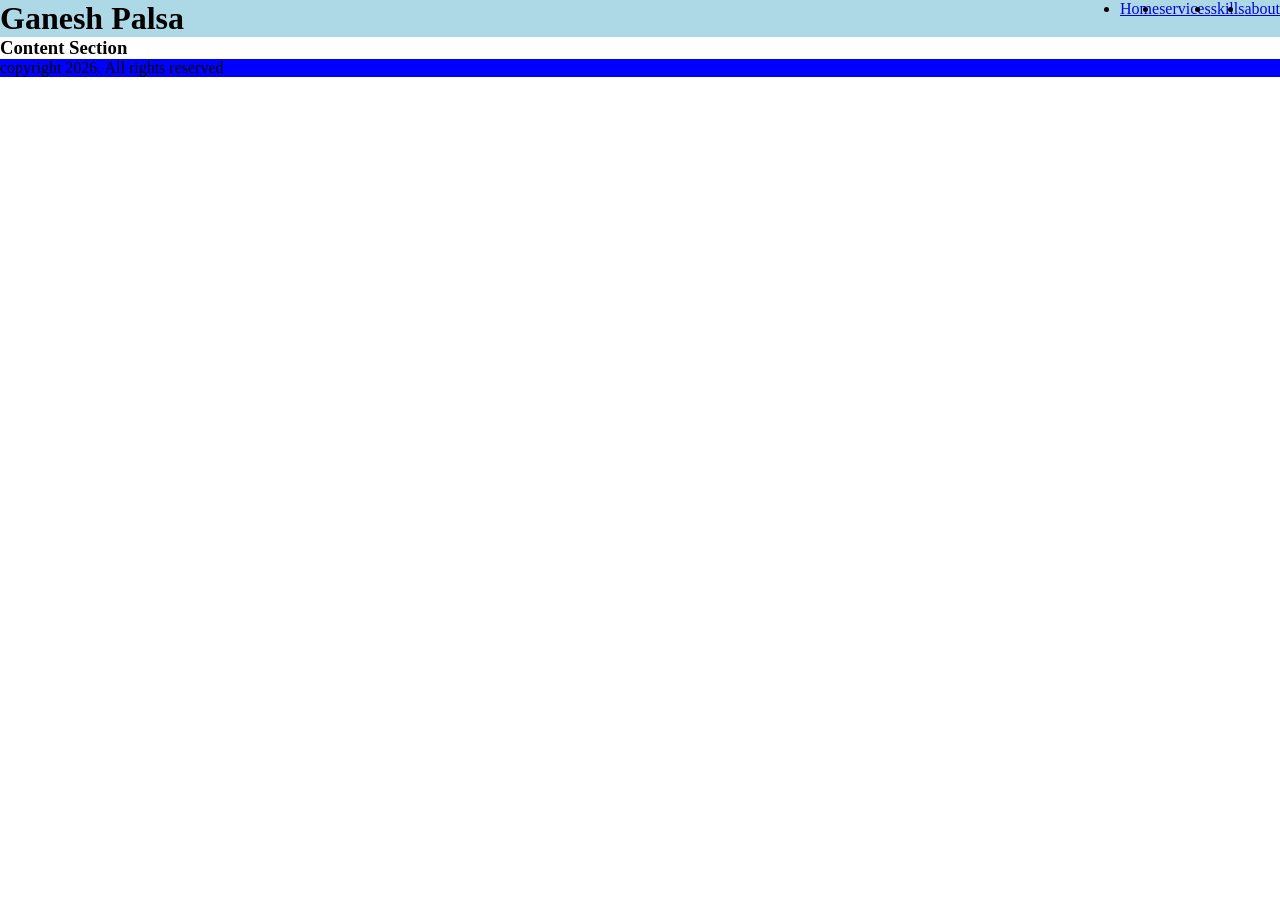
<file: index.html>
<!DOCTYPE html>
<html lang="en">
<head>
    <meta charset="UTF-8">
    <meta name="viewport" content="width=device-width, initial-scale=1.0">
    <title>Document</title>
    <link rel="stylesheet" href="styles.css"> </link>
</head>
<body>
    <div >
        <div class="header">
    <h1>Ganesh Palsa</h1>
    <div >
        <ul class="disp">
            <li><a href="#">Home</a></li>
            <li><a href="#">services</a></li>
            <li><a href="#">skills</a></li>
            <li><a href="#">about   </a></li>
        </ul>
    </div>
        </div>
        <div><h3>Content Section</h3></div>
        <div class="footer">copyright 2026. All rights reserved</div>
        </div>
</body>
</html>
</file>
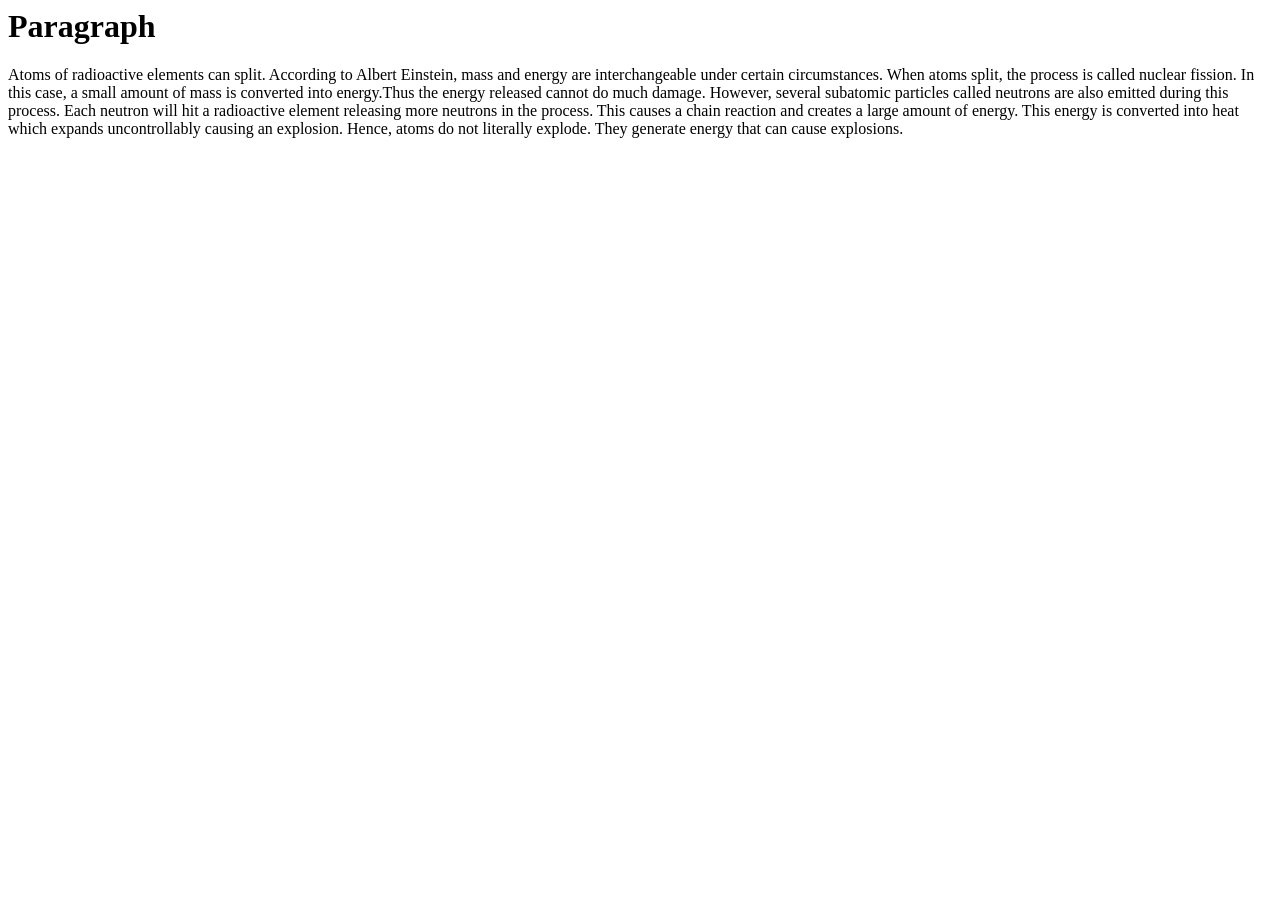
<file: file2.html>
<html>
    <head>
        <title>Paragraph</title>
    </head>
    <body>
        <h1>Paragraph</h1>
        <p>Atoms of radioactive elements can split. According to Albert Einstein, mass and energy are interchangeable under certain circumstances.
             When atoms split, the process is called nuclear fission. In this case, a small amount of mass is converted into energy.Thus the energy released cannot do much damage. 
             However, several subatomic particles called neutrons are also emitted during this process. Each neutron will hit a radioactive element releasing more neutrons in the process. 
             This causes a chain reaction and creates a large amount of energy. This energy is converted into heat which expands uncontrollably causing an explosion. Hence, atoms do not literally explode. 
             They generate energy that can cause explosions.

        </p>
    </body>
</html>
</file>
<file: styles.css>
.header{
            background-color: lightblue;
            justify-content: space-between;

            display: flex;
        }
.footer{
            background-color: blue;
        }
    *{
        margin: 0px;
    }
    .disp{
        display: flex;
    }
</file>
